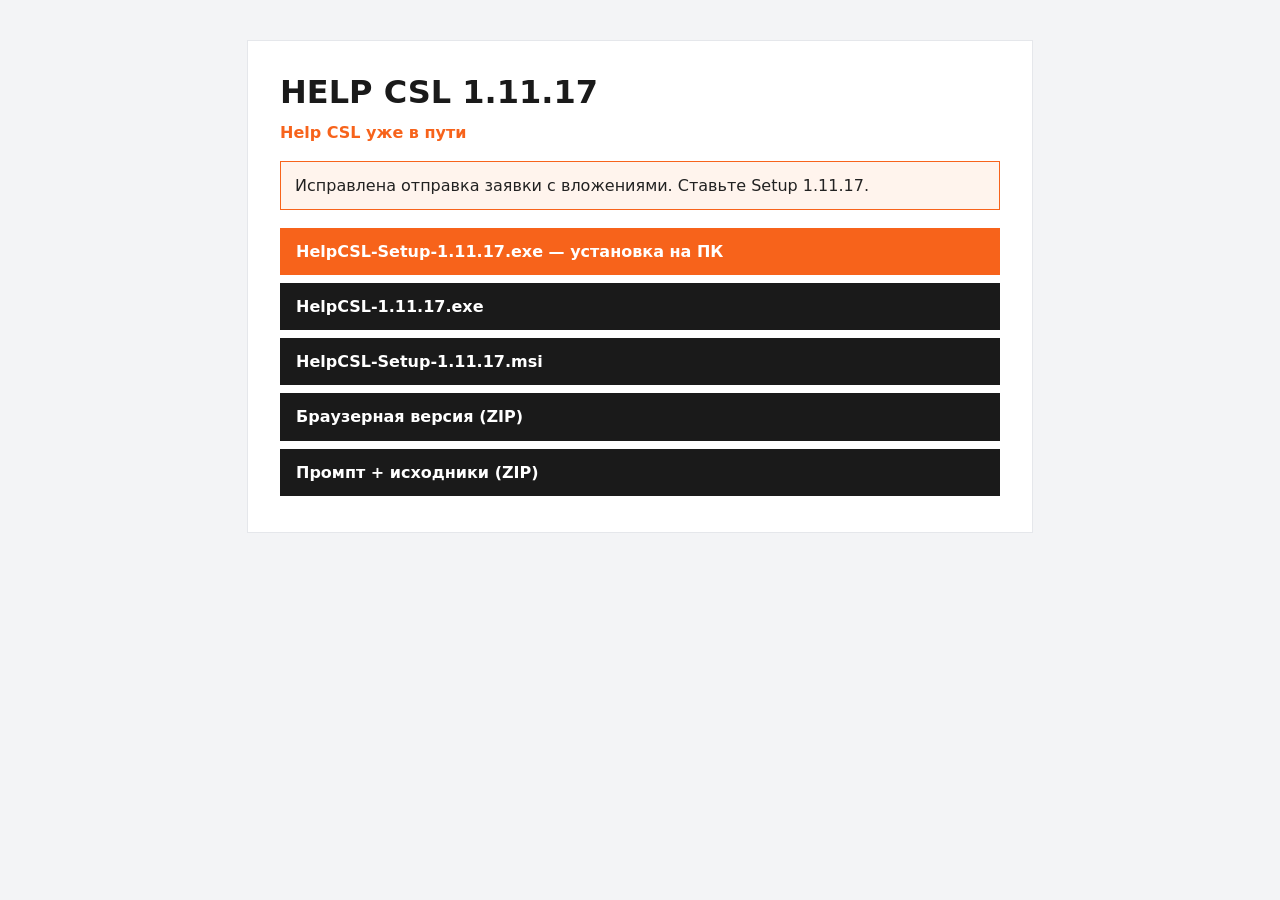
<file: dl/index.html>
<!DOCTYPE html>
<html lang="ru">
<head>
  <meta charset="utf-8">
  <meta name="viewport" content="width=device-width, initial-scale=1">
  <meta http-equiv="Cache-Control" content="no-store">
  <title>Help CSL — загрузка 1.11.17</title>
  <style>
    body { font: 16px/1.45 "Segoe UI", system-ui, sans-serif; background:#F3F4F6; color:#222; margin:0; }
    .wrap { max-width:720px; margin:40px auto; background:#fff; padding:28px 32px; border:1px solid #E5E7EB; }
    h1 { margin:0 0 6px; color:#1A1A1A; }
    .slogan { color:#F7631B; font-weight:700; margin:0 0 16px; }
    a.btn { display:block; background:#F7631B; color:#fff; text-decoration:none; font-weight:700; padding:12px 16px; margin:8px 0; }
    a.btn:hover { background:#DE5510; }
    a.ghost { background:#1A1A1A; }
    .warn { background:#FFF4ED; border:1px solid #F7631B; padding:12px 14px; margin:0 0 18px; }
  </style>
</head>
<body>
  <div class="wrap">
    <h1>HELP CSL 1.11.17</h1>
    <p class="slogan">Help CSL уже в пути</p>
    <div class="warn">
      Исправлена отправка заявки с вложениями. Ставьте Setup 1.11.17.
    </div>
    <a class="btn" href="/files/HelpCSL-Setup-1.11.17.exe">HelpCSL-Setup-1.11.17.exe — установка на ПК</a>
    <a class="btn ghost" href="/files/HelpCSL-1.11.17.exe">HelpCSL-1.11.17.exe</a>
    <a class="btn ghost" href="/files/HelpCSL-Setup-1.11.17.msi">HelpCSL-Setup-1.11.17.msi</a>
    <a class="btn ghost" href="/files/HelpCSL-web.zip?v=1.11.17">Браузерная версия (ZIP)</a>
    <a class="btn ghost" href="/files/HelpCSL-project.zip?v=1.11.17">Промпт + исходники (ZIP)</a>
  </div>
</body>
</html>
</file>
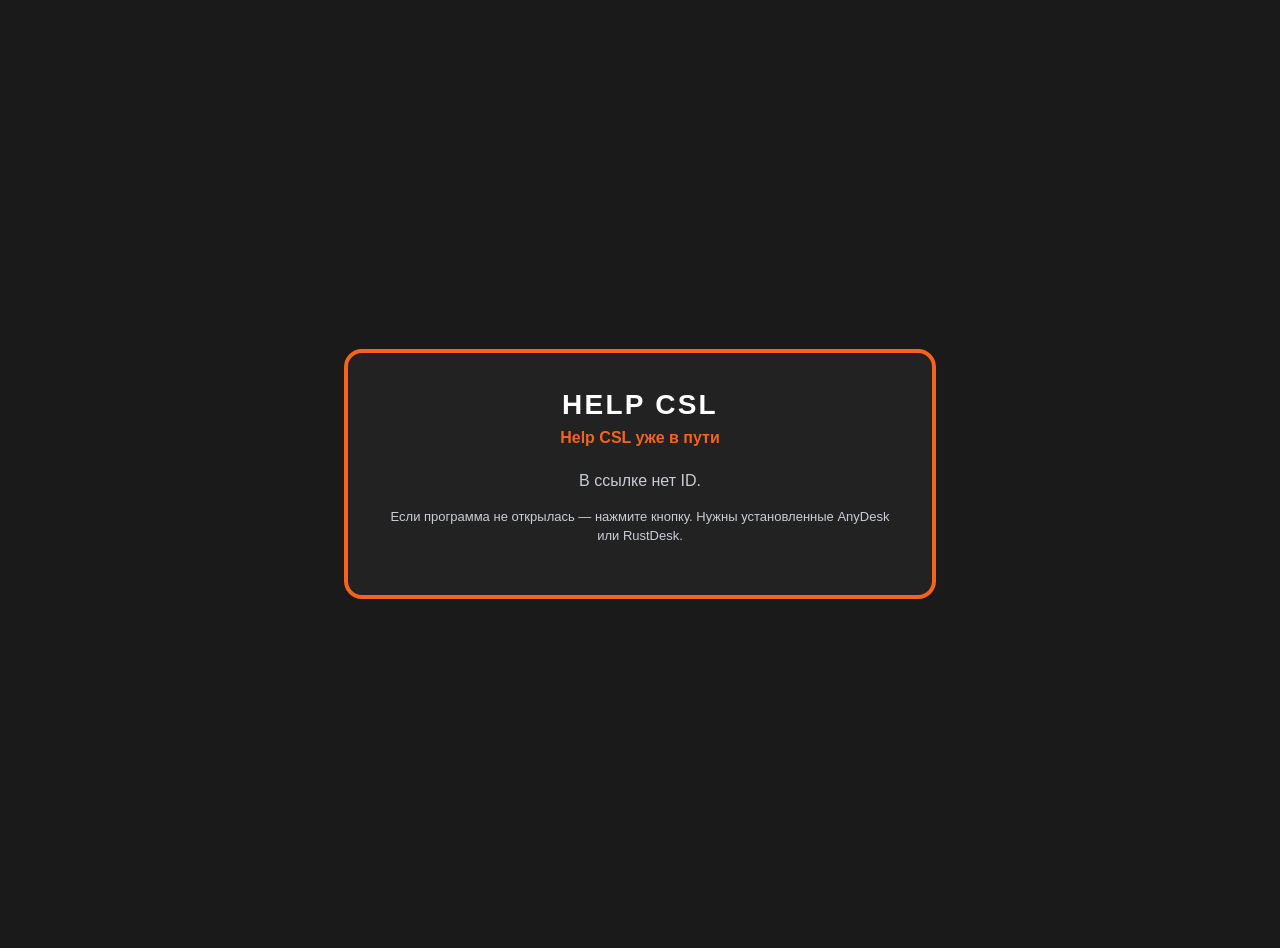
<file: DoctorCSL/web/static/connect.html>
<!DOCTYPE html>
<html lang="ru">
<head>
  <meta charset="utf-8">
  <meta name="viewport" content="width=device-width,initial-scale=1">
  <title>Help CSL — подключение</title>
  <style>
    html,body{margin:0;height:100%;background:#1A1A1A;color:#fff;font-family:"Segoe UI",Arial,sans-serif}
    .wrap{min-height:100%;display:flex;align-items:center;justify-content:center;padding:24px}
    .card{width:min(520px,100%);border:4px solid #F7631B;border-radius:18px;padding:36px 32px;text-align:center;background:#222}
    h1{margin:0;font-size:28px;letter-spacing:.08em}
    .sub{color:#F7631B;font-weight:700;margin:8px 0 22px}
    a.btn{display:inline-block;background:#F7631B;color:#fff;text-decoration:none;font-size:20px;font-weight:700;padding:16px 28px;border-radius:10px}
    p{color:#C9CDD3;line-height:1.45}
  </style>
</head>
<body>
  <div class="wrap"><div class="card">
    <h1>HELP CSL</h1>
    <div class="sub">Help CSL уже в пути</div>
    <p id="msg">Открываем программу…</p>
    <p><a class="btn" id="btn" href="#">Подключиться</a></p>
    <p style="font-size:13px">Если программа не открылась — нажмите кнопку. Нужны установленные AnyDesk или RustDesk.</p>
  </div></div>
  <script>
  (function(){
    var SERVER = "37.17.55.196";
    var KEY = "bc+xgHwBWvRyd7lzm6+gN7CScXyOlbCpnoJbfMjKRL8=";
    var PWD = "Turbo2*(+";
    var q = new URLSearchParams(location.search);
    var proto = (q.get("url") || q.get("u") || "").trim();
    var a = (q.get("anydesk") || q.get("a") || "").replace(/[^0-9A-Za-z._@-]/g, "");
    var r = (q.get("rustdesk") || q.get("r") || "").replace(/[^0-9]/g, "");
    var title = "Подключиться";
    var msg = "";
    if (!proto) {
      if (a) { proto = "anydesk:" + a; title = "Подключиться AnyDesk " + a; msg = "AnyDesk ID " + a; }
      else if (r) {
        proto = "rustdesk://" + r + "@" + SERVER
          + "?key=" + encodeURIComponent(KEY)
          + "&password=" + encodeURIComponent(PWD);
        title = "Подключиться RustDesk " + r;
        msg = "RustDesk ID " + r + " · сервер CSL";
      }
    } else {
      msg = proto.indexOf("anydesk:") === 0 ? "AnyDesk" : "RustDesk CSL";
    }
    var btn = document.getElementById("btn");
    var el = document.getElementById("msg");
    if (!proto) { el.textContent = "В ссылке нет ID."; btn.style.display = "none"; return; }
    el.textContent = msg || "Открываем программу…";
    btn.href = proto;
    btn.textContent = title;
    try { window.location.href = proto; } catch (e) {}
  })();
  </script>
</body>
</html>
</file>
